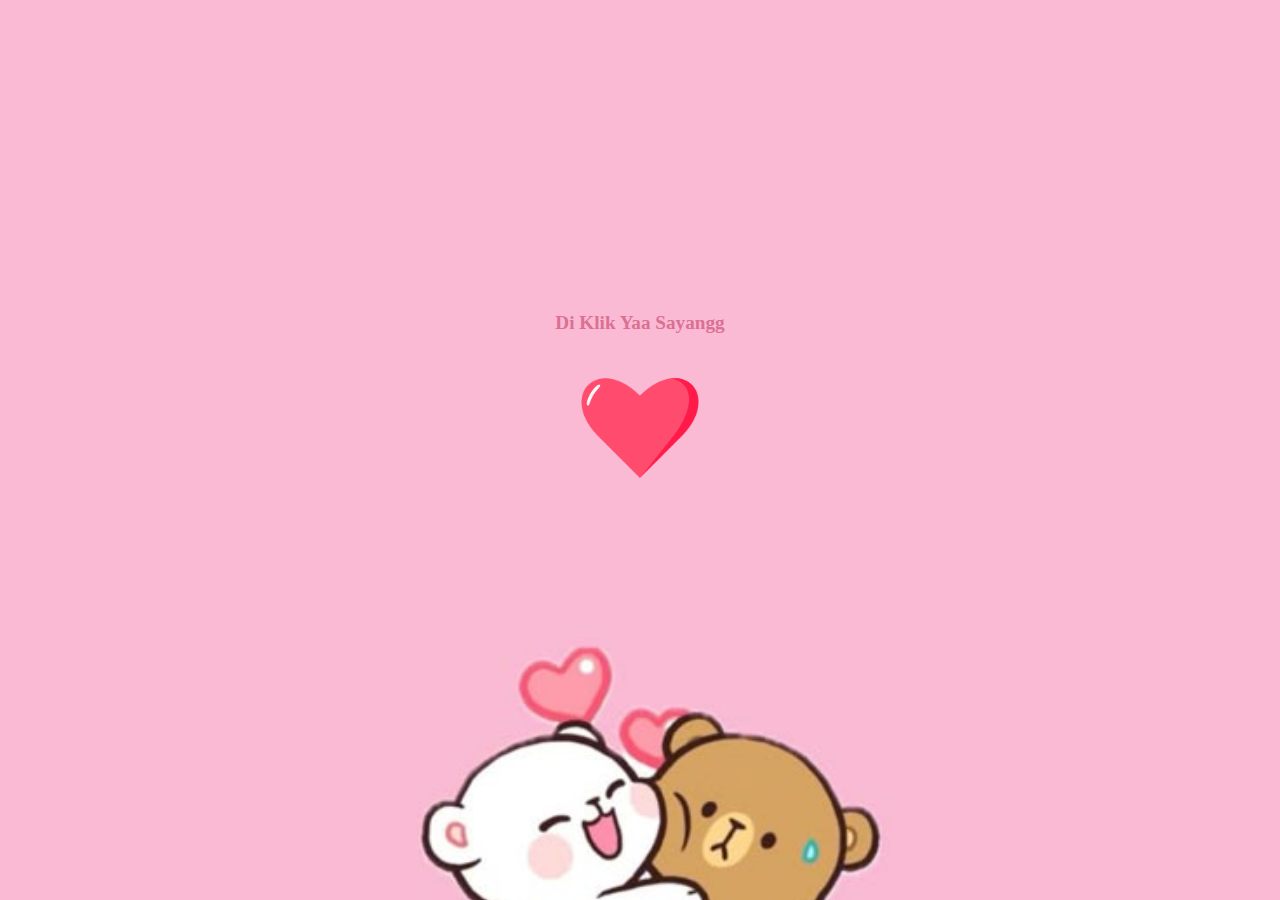
<file: index.html>
<!DOCTYPE html>
<html lang="en">
  <head>
    <meta charset="UTF-8" />
    <meta
      name="viewport"
      content="width=device-width, initial-scale=1.0, user-scalable=no"
    />
    <title>Animated Love</title>
    <style>
      body {
        margin: 0;
        display: flex;
        justify-content: center;
        align-items: center;
        height: 100vh;
        background-color: #f0f0f0;
        background-image: url("back.jpg");
        background-size: cover;
        background-position: center;
      }
      div {
        text-align: center;
      }
      img {
        width: 150px;
        margin-bottom: 100px;
        animation: pulse 1.5s infinite alternate ease-in-out;
      }
      h3 {
        color: palevioletred;
        font-size: 1.2rem;
      }

      @keyframes pulse {
        0% {
          transform: scale(1);
        }
        100% {
          transform: scale(1.2);
        }
      }
    </style>
  </head>
  <body>
    <div>
      <h3>Di Klik Yaa Sayangg</h3>
      <a href="hal1.html">
        <img src="love.png" alt="Deskripsi Gambar" />
      </a>
    </div>
  </body>
</html>
</file>
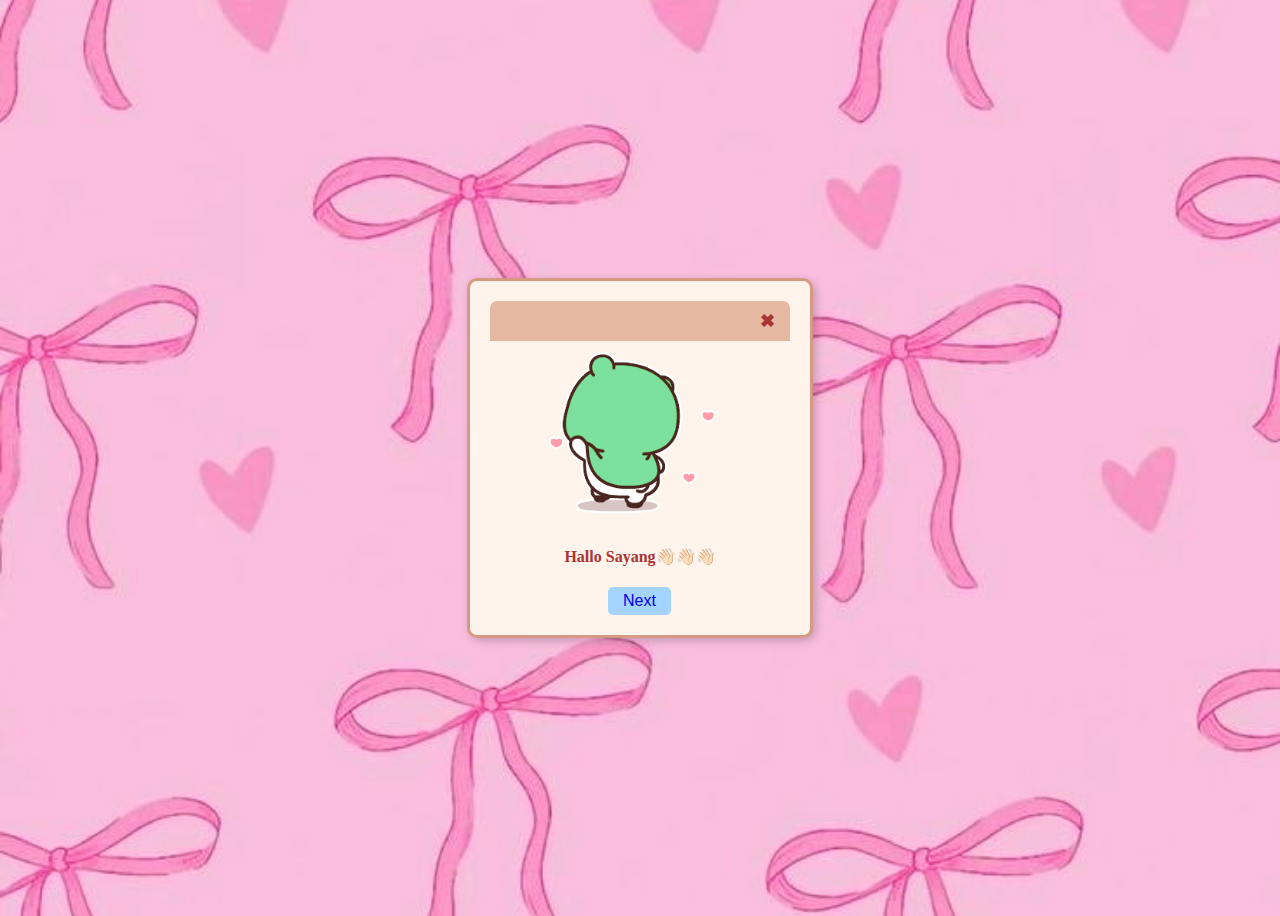
<file: hal1.html>
<!DOCTYPE html>
<html lang="id">
  <head>
    <meta charset="UTF-8" />
    <meta name="viewport" content="width=device-width, initial-scale=1.0" />
    <title>Border Style</title>
    <link rel="stylesheet" href="styles.css" />
  </head>
  <body>
    <div class="popup">
      <div class="popup-header">
        <span class="close-button">✖</span>
      </div>
      <div>
        <img src="mutar.gif" alt="" />
        <h4>Hallo Sayang👋🏻👋🏻👋🏻</h4>
      </div>
      <div class="popup-body">
        <button class="ok-button"><a href="hal2.html">Next</a></button>
      </div>
    </div>
  </body>
</html>
</file>
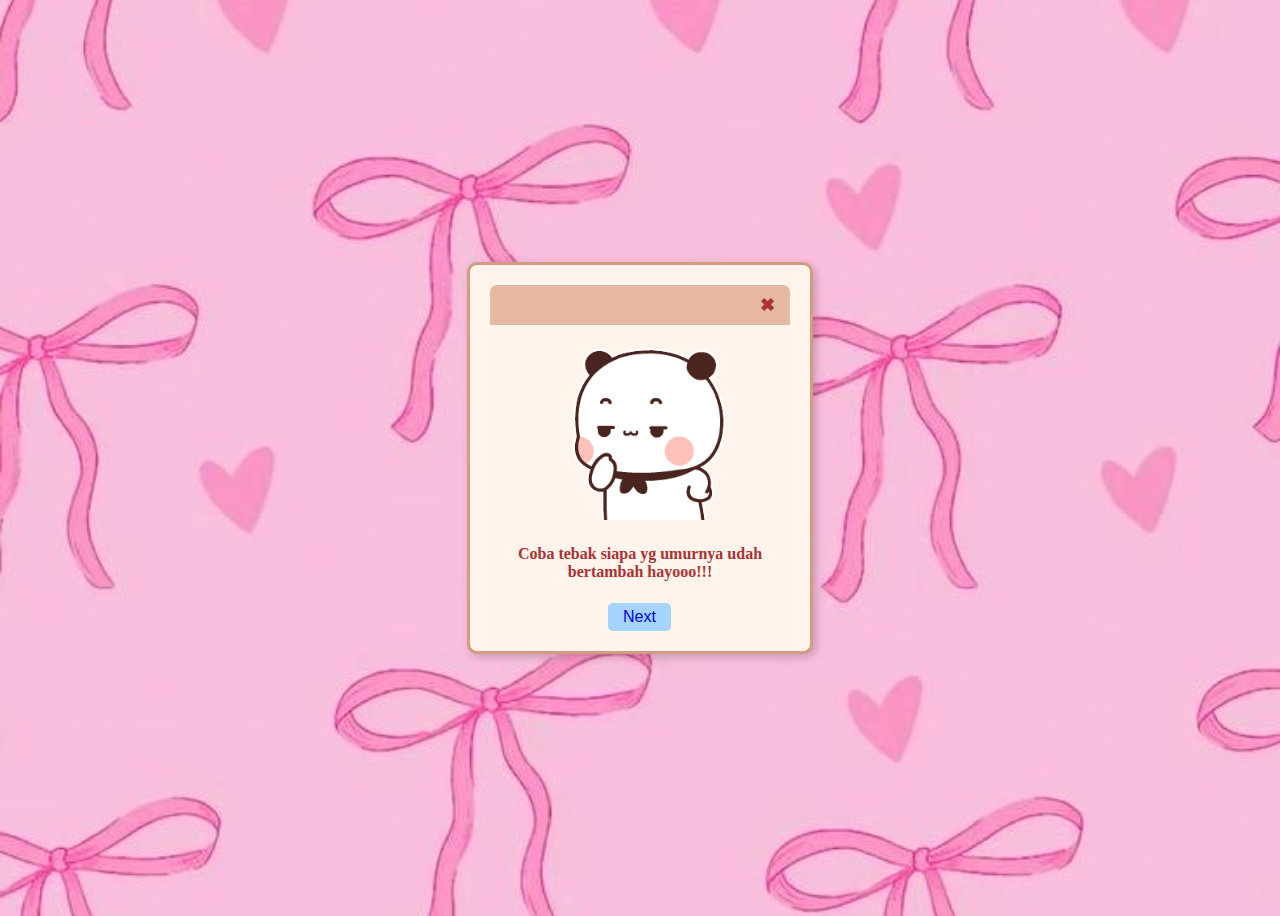
<file: hal2.html>
<!DOCTYPE html>
<html lang="id">
  <head>
    <meta charset="UTF-8" />
    <meta name="viewport" content="width=device-width, initial-scale=1.0" />
    <title>Border Style</title>
    <link rel="stylesheet" href="styles.css" />
  </head>
  <body>
    <div class="popup">
      <div class="popup-header">
        <span class="close-button">✖</span>
      </div>
      <div>
        <img src="tebak.gif" alt="" />
        <h4>Coba tebak siapa yg umurnya udah bertambah hayooo!!!</h4>
      </div>
      <div class="popup-body">
        <button class="ok-button"><a href="hal3.html">Next</a></button>
      </div>
    </div>
  </body>
</html>
</file>
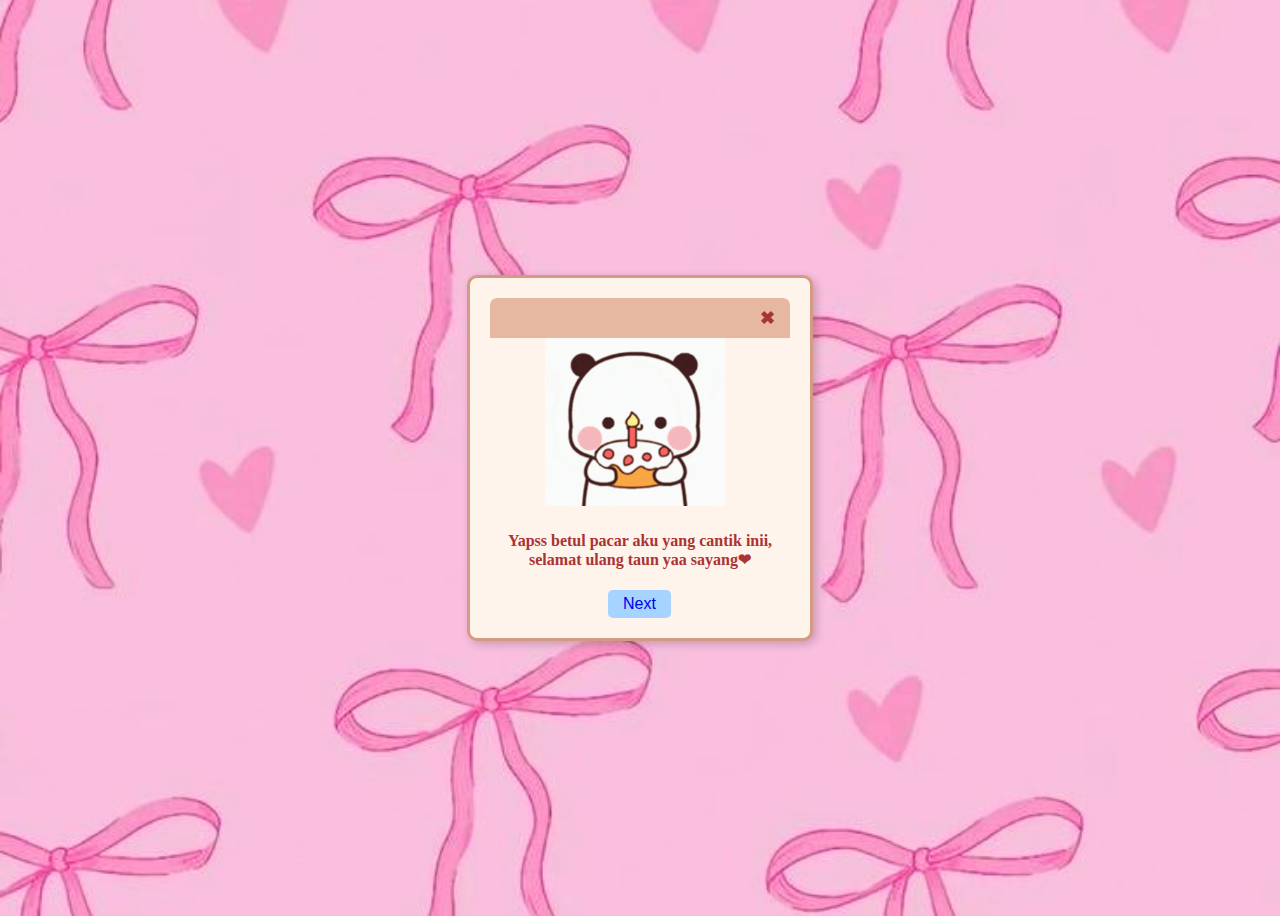
<file: hal3.html>
<!DOCTYPE html>
<html lang="id">
  <head>
    <meta charset="UTF-8" />
    <meta name="viewport" content="width=device-width, initial-scale=1.0" />
    <title>Border Style</title>
    <link rel="stylesheet" href="styles.css" />
  </head>
  <body>
    <div class="popup">
      <div class="popup-header">
        <span class="close-button">✖</span>
      </div>
      <div>
        <img src="kue.gif" alt="" />
        <h4>
          Yapss betul pacar aku yang cantik inii, selamat ulang taun yaa sayang❤
        </h4>
      </div>
      <div class="popup-body">
        <button class="ok-button"><a href="hal4.html">Next</a></button>
      </div>
    </div>
  </body>
</html>
</file>
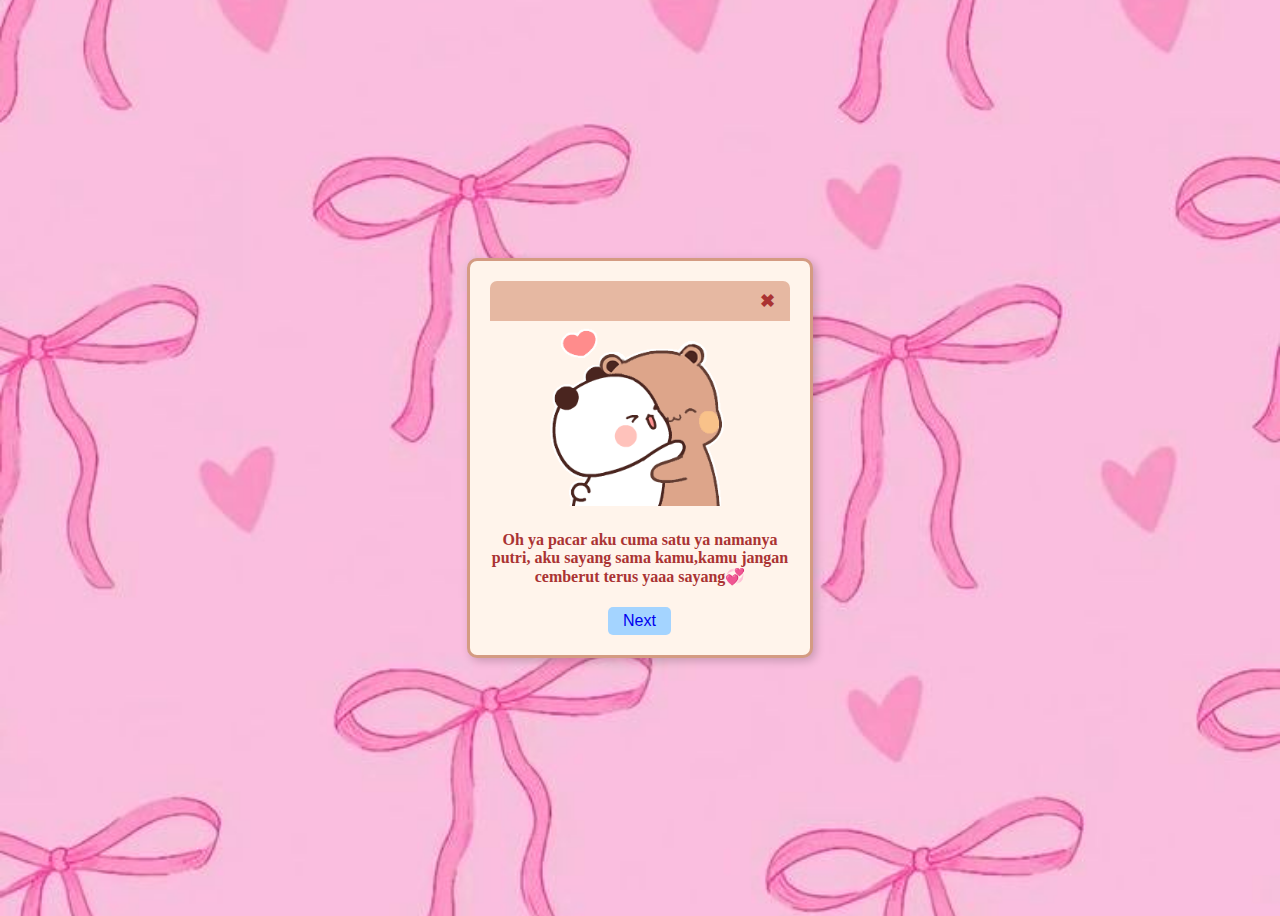
<file: hal4.html>
<!DOCTYPE html>
<html lang="id">
  <head>
    <meta charset="UTF-8" />
    <meta name="viewport" content="width=device-width, initial-scale=1.0" />
    <title>Border Style</title>
    <link rel="stylesheet" href="styles.css" />
  </head>
  <body>
    <div class="popup">
      <div class="popup-header">
        <span class="close-button">✖</span>
      </div>
      <div>
        <img src="peluk.gif" alt="" />
        <h4>
          Oh ya pacar aku cuma satu ya namanya putri, aku sayang sama kamu,kamu
          jangan cemberut terus yaaa sayang💞
        </h4>
      </div>
      <div class="popup-body">
        <button class="ok-button"><a href="hal5.html">Next</a></button>
      </div>
    </div>
  </body>
</html>
</file>
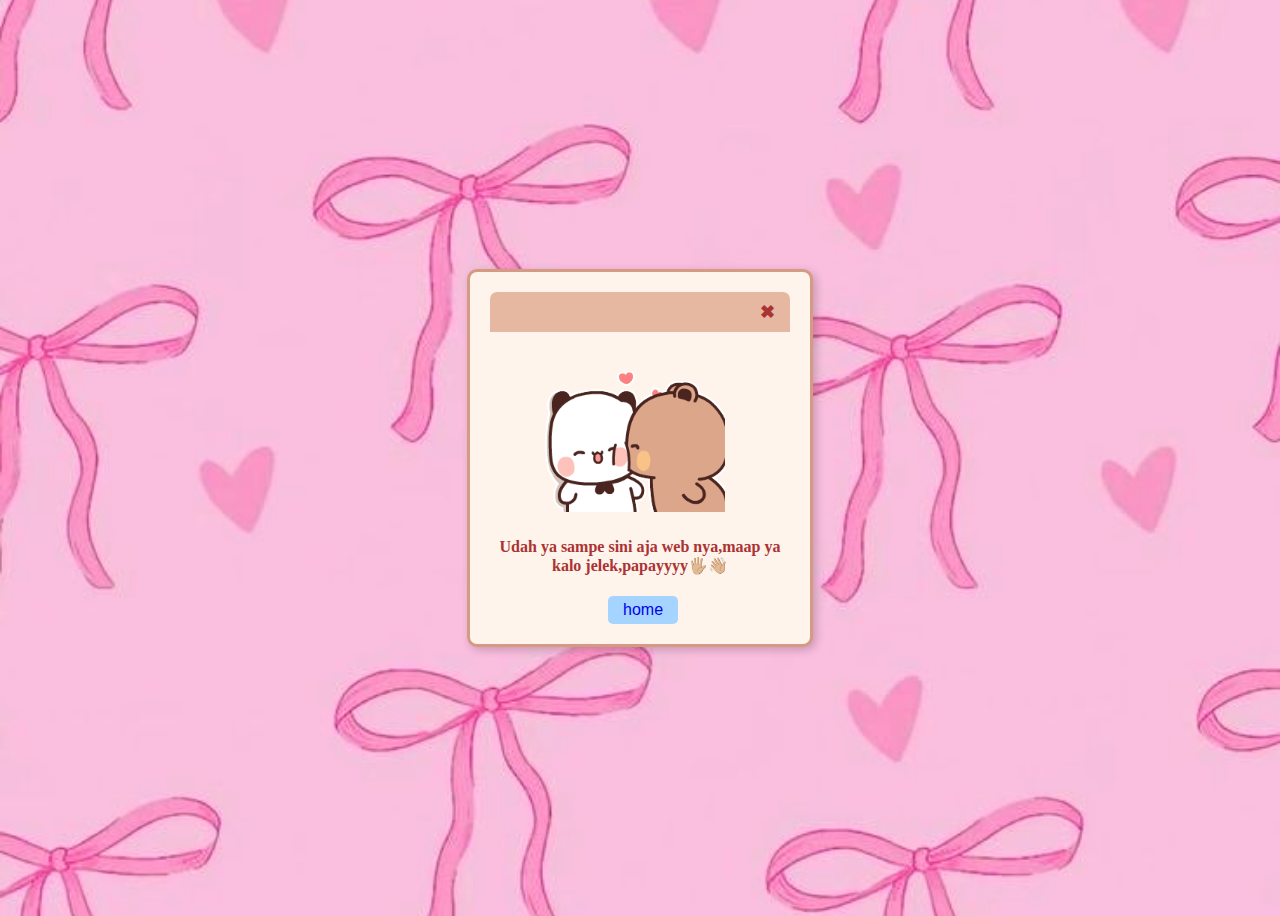
<file: hal5.html>
<!DOCTYPE html>
<html lang="id">
  <head>
    <meta charset="UTF-8" />
    <meta name="viewport" content="width=device-width, initial-scale=1.0" />
    <title>Border Style</title>
    <link rel="stylesheet" href="styles.css" />
  </head>
  <body>
    <div class="popup">
      <div class="popup-header">
        <span class="close-button">✖</span>
      </div>
      <div>
        <img src="kis.gif" alt="" />
        <h4>Udah ya sampe sini aja web nya,maap ya kalo jelek,papayyyy🖐🏼👋🏼</h4>
      </div>
      <div class="popup-body">
        <button class="ok-button"><a href="index.html">home</a></button>
      </div>
    </div>
  </body>
</html>
</file>
<file: styles.css>
body {
  background-color: #f8f0ea;
  display: flex;
  justify-content: center;
  align-items: center;
  height: 100vh;
  background-image: url("back2.jpg");
  background-size: cover;
  background-position: center;
}

.popup {
  width: 300px;
  border: 3px solid #d49b82;
  border-radius: 10px;
  background-color: #fff4eb;
  box-shadow: 3px 3px 10px rgba(0, 0, 0, 0.2);
  position: relative;
  padding: 20px;
}

.popup-header {
  background-color: #e6b8a2;
  height: 30px;
  display: flex;
  justify-content: flex-end;
  align-items: center;
  padding: 5px;
  border-top-left-radius: 7px;
  border-top-right-radius: 7px;
}

.close-button {
  cursor: pointer;
  color: #a33;
  font-size: 18px;
  font-weight: bold;
  margin-right: 10px;
}

.ok-button {
  background-color: #a4d4ff;
  border: none;
  padding: 5px 15px;
  font-size: 16px;
  border-radius: 5px;
  cursor: pointer;
  margin-left: 118px;
}
img {
  width: 180px;
  padding-left: 55px;
}
h4 {
  color: #a33;
  text-align: center;
}
a {
  list-style-type: none;
  text-decoration: none;
}
</file>
